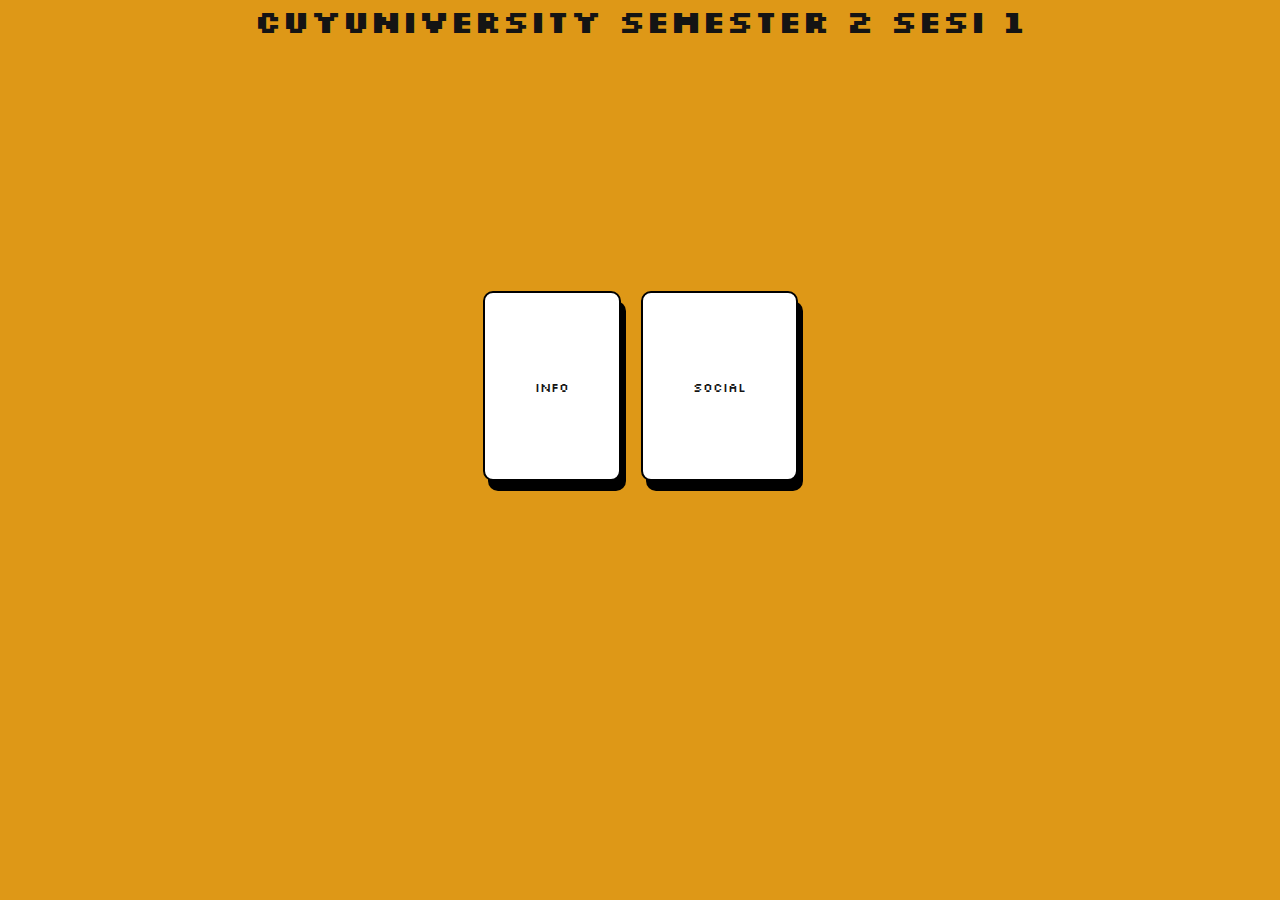
<file: index.html>
<!DOCTYPE html>
<html lang="en">
  <head>
    <meta charset="UTF-8" />
    <meta http-equiv="X-UA-Compatible" content="IE=edge" />
    <meta name="viewport" content="width=device-width, initial-scale=1.0" />
    <link rel="stylesheet" href="style.css" />
    <link
      rel="stylesheet"
      href="https://cdnjs.cloudflare.com/ajax/libs/font-awesome/6.1.2/css/all.min.css"
      integrity="sha512-1sCRPdkRXhBV2PBLUdRb4tMg1w2YPf37qatUFeS7zlBy7jJI8Lf4VHwWfZZfpXtYSLy85pkm9GaYVYMfw5BC1A=="
      crossorigin="anonymous"
      referrerpolicy="no-referrer"
    />
    <title>CuyUniversity SESI 1</title>
  </head>
  <body>
    <div class="container">
      <h1 class="text-center">CuyUniversity semester 2 sesi 1</h1>
      <div class="flex wrapper justify-center">
        <button class="btn card" onclick="location.href = '/info.html'">
          Info
        </button>
        <button class="btn card" onclick="location.href = '/social.html'">
          Social
        </button>
      </div>
    </div>
  </body>
</html>
</file>
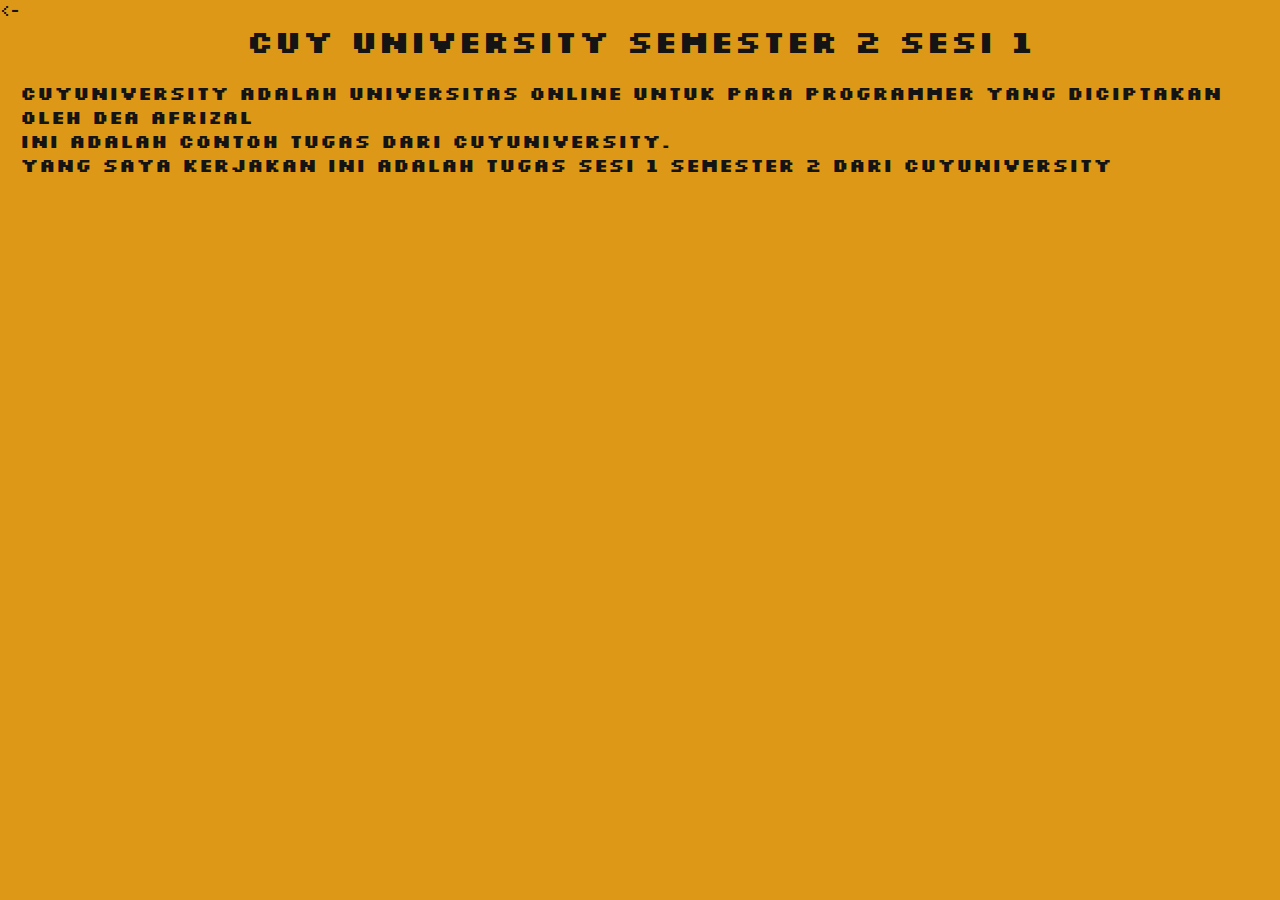
<file: info.html>
<!DOCTYPE html>
<html lang="en">
  <head>
    <meta charset="UTF-8" />
    <meta http-equiv="X-UA-Compatible" content="IE=edge" />
    <meta name="viewport" content="width=device-width, initial-scale=1.0" />
    <link rel="stylesheet" href="style.css" />
    <link rel="stylesheet" href="info.style.css" />
    <title>Cuy University semester 2 sesi 1</title>
  </head>
  <body>
    <div class="container" id="root">
      <a href="../" class="link"><-</a>
      <div class="title">
          <h1 class="text-center">Cuy University semester 2 sesi 1</h1>
          <br />
          <h3>
          CuyUniversity adalah universitas online untuk para programmer yang
          diciptakan oleh Dea Afrizal
        </h3>
        <h3 id="lol" onclick="lol()">
          Ini adalah contoh tugas dari CuyUniversity.
        </h3>
        <h3>
          Yang saya kerjakan ini adalah tugas sesi 1 semester 2 dari
          CuyUniversity
        </h3>
      </div>
    </div>
    <script>
        function lol() {
            document.body.innerHTML = `
                <div class="container">
                    <a href="../info.html" class="link"><-</a>
                    <h1 class="text-center">Gak ada apa apa disini..</h1>
                    </div>
            `;
        }
    </script>
  </body>
</html>
</file>
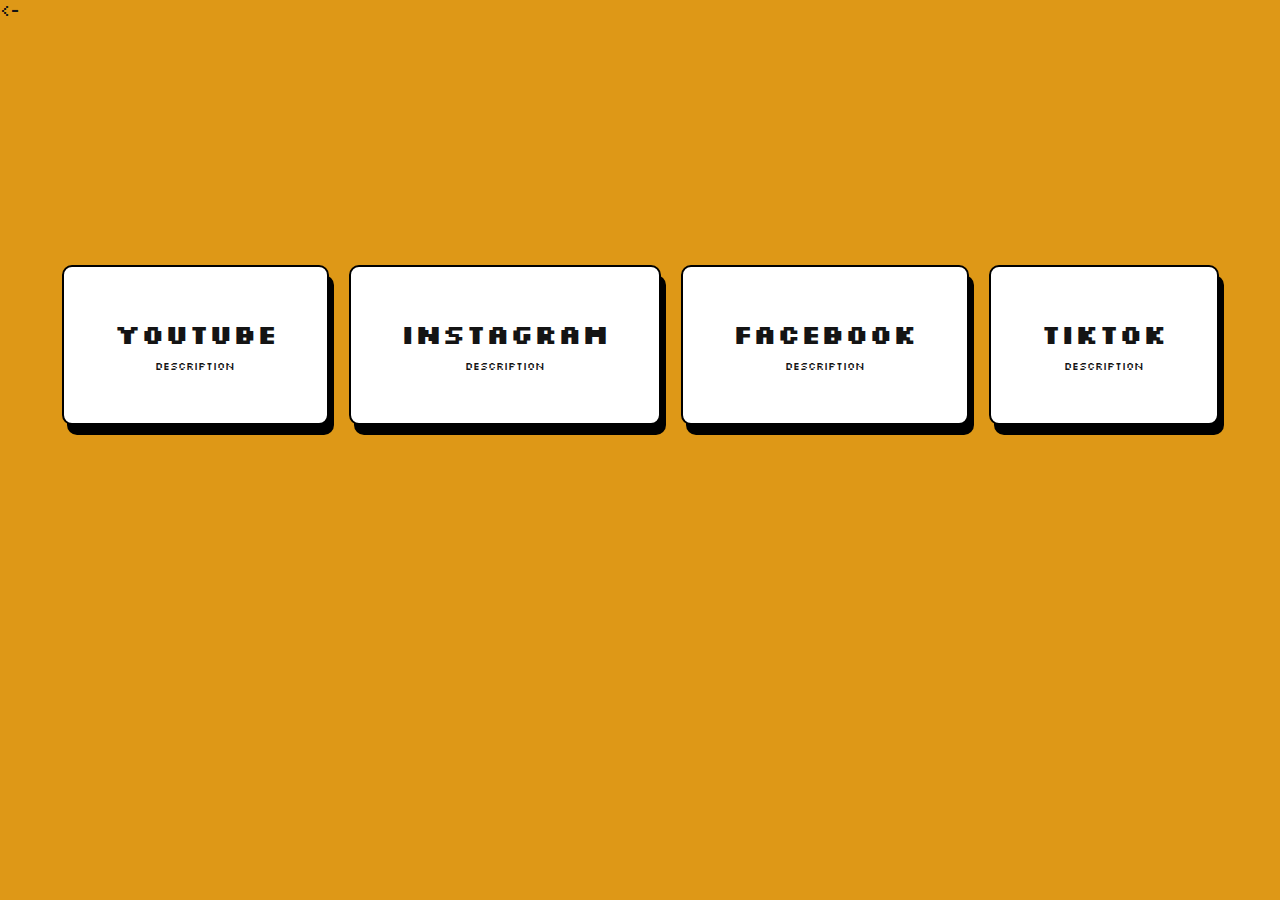
<file: social.html>
<!DOCTYPE html>
<html lang="en">
  <head>
    <meta charset="UTF-8" />
    <meta http-equiv="X-UA-Compatible" content="IE=edge" />
    <meta name="viewport" content="width=device-width, initial-scale=1.0" />
    <link rel="stylesheet" href="style.css">
    <link rel="stylesheet" href="social.style.css" />
    <link
      rel="stylesheet"
      href="https://cdnjs.cloudflare.com/ajax/libs/font-awesome/6.1.2/css/all.min.css"
      integrity="sha512-1sCRPdkRXhBV2PBLUdRb4tMg1w2YPf37qatUFeS7zlBy7jJI8Lf4VHwWfZZfpXtYSLy85pkm9GaYVYMfw5BC1A=="
      crossorigin="anonymous"
      referrerpolicy="no-referrer"
    />
    <title>Cuy University semester 2 sesi 1</title>
  </head>
  <body>
    <div class="container">
      <a href="../" class="link"><-</a>
      <div class="flex wrapper justify-center items-center">
        <button class="btn card text-center">
          <h1 class="title">Youtube</h1>
          <i class="fa-brands fa-youtube icons"></i>
          <p class="description">Description</p>
        </button>
        <button class="btn card text-center">
          <h1 class="title">Instagram</h1>
          <i class="fa-brands fa-instagram icons"></i>
          <p class="description">Description</p>
        </button>
        <button class="btn card text-center">
          <h1 class="title">Facebook</h1>
          <i class="fa-brands fa-facebook icons"></i>
          <p class="description">Description</p>
        </button>
        <button class="btn card text-center">
          <h1 class="title">Tiktok</h1>
          <i class="fa-brands fa-tiktok icons"></i>
          <p class="description">Description</p>
        </button>
      </div>
    </div>
  </body>
</html>
</file>
<file: style.css>
@import url("https://fonts.googleapis.com/css2?family=Silkscreen&display=swap");

*,
html {
  margin: 0;
  padding: 0;
  font-family: "Silkscreen", cursive;
  color: #141414;
}

:root {
  --bg-primary: #de9817;
  --bg-secondary: #fff;
  --text-primary: #fff;
  --text-secondary: #141414;
  --icons-bg-primary: #141414;
  --icons-bg-secondary: #777777;
}
.flex {
    display: flex;
}
.container {
  width: 100vw;
  height: 100vh;
  background-color: var(--bg-primary);
  color: var(--text-primary);
}

.wrapper {
  height: 50%;
  width: 100%;
}

.card {
  padding: 50px;
  margin: 10px;
  border: 2px solid #000;
  background-color: var(--bg-secondary);
  color: var(--text-secondary);
  box-shadow: 5px 10px rgba(0, 0, 0, 1);
  border-radius: 10px;
  margin-top: 250px;
}

.btn {
  cursor: pointer;
}

.btn:active {
  box-shadow: 0px 0px 0px 0px rgb(0, 0, 0, 1);
  transition-duration: 100ms;
}

.text-center {
  text-align: center;
}
.justify-center {
  justify-content: center;
}

.items-center {
  align-items: center;
}

.link {
    position: absolute;
    color: var(--text-secondary);
    text-decoration: none;
}

.m-2 {
    margin: 2px;
}
</file>
<file: info.style.css>
.title {
  padding: 20px;
}

#lol {
  cursor: pointer;
  user-select: none;
}
</file>
<file: social.style.css>
.title {
  font-size: 2em;
}

.icons {
  font-size: 24px;
  color: var(--icons-bg-primary);
  margin-top: 8px;
}

.description {
  margin-top: 8px;
  font-size: 0.8em;
}
</file>
